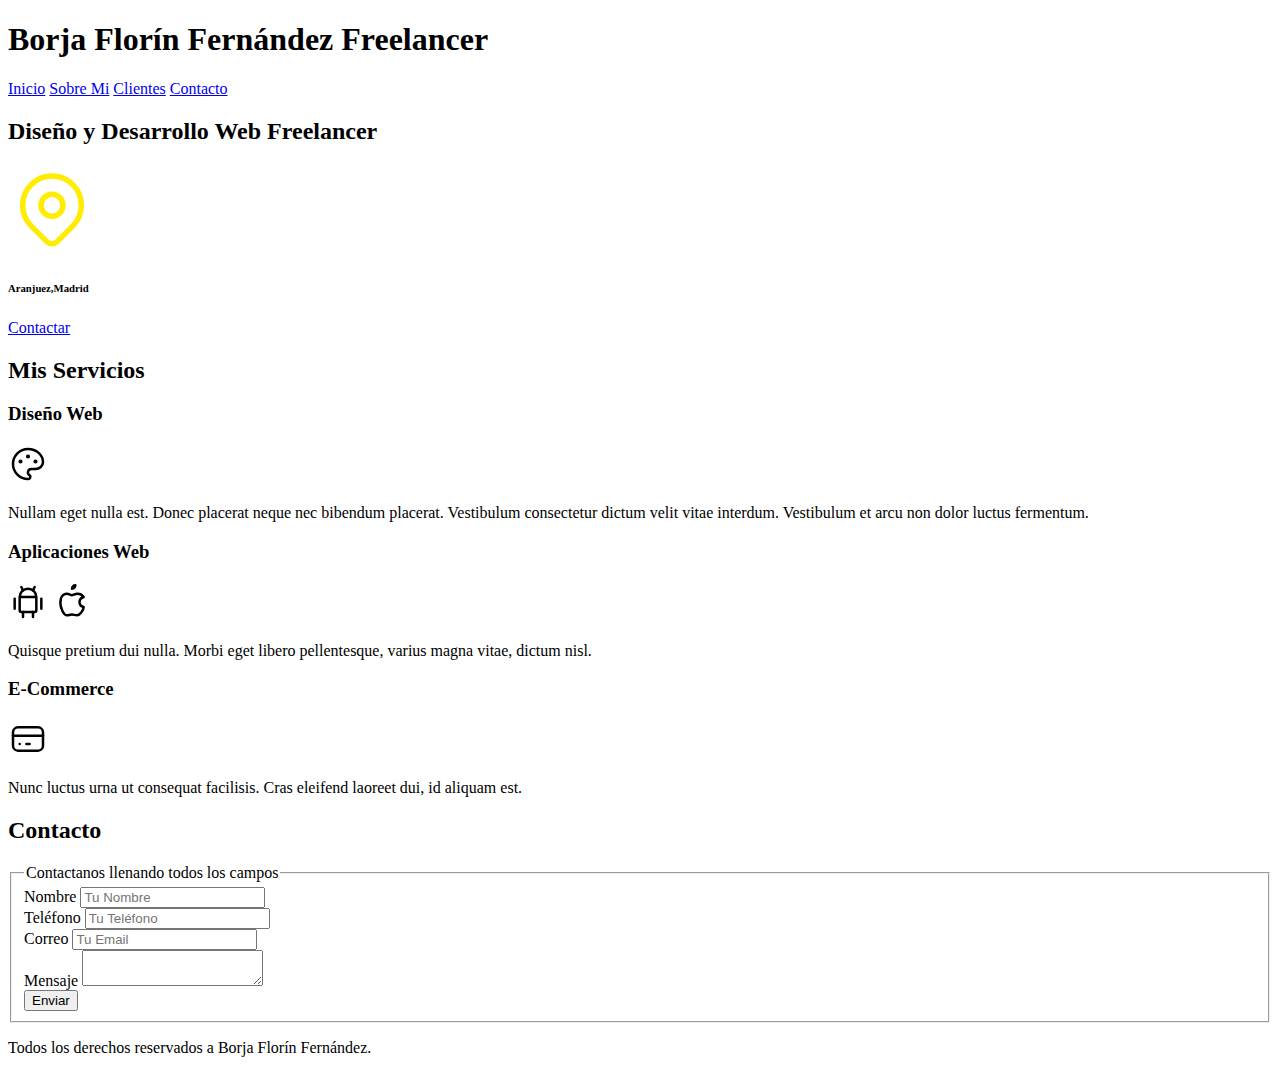
<file: nosotros.html>
<!DOCTYPE html>
<html lang="en">
<head>
    <meta charset="UTF-8">
    <meta http-equiv="X-UA-Compatible" content="IE=edge">
    <meta name="viewport" content="width=device-width, initial-scale=1.0">
    <title>Diseñador Freelancer</title>

    <link rel="preload" href="css/styles.css" as="style"
<link rel="stylesheet" href="css/styles.css">

</head>
<body>
    <header>
        <h1> Borja Florín Fernández Freelancer</h1>
    </header>

    <nav>
        <a href="#">Inicio</a>
        <a href="#">Sobre Mi</a>
        <a href="#">Clientes</a>
        <a href="#">Contacto</a>
    </nav>

    <section>
        <h2>Diseño y Desarrollo Web Freelancer</h2> 

    
            <svg xmlns="http://www.w3.org/2000/svg" class="icon icon-tabler icon-tabler-map-pin" width="88" height="88" viewBox="0 0 24 24" stroke-width="1.5" stroke="#ffec00" fill="none" stroke-linecap="round" stroke-linejoin="round">
                <path stroke="none" d="M0 0h24v24H0z" fill="none"/>
                <circle cx="12" cy="11" r="3" />
                <path d="M17.657 16.657l-4.243 4.243a2 2 0 0 1 -2.827 0l-4.244 -4.243a8 8 0 1 1 11.314 0z" />
            </svg>
        
        <h6>Aranjuez,Madrid</h6>
        <a href="#">Contactar</a>
    </section>
   
    <main>

        <h2>Mis Servicios</h2>
    <section>
        <h3>Diseño Web</h3>
        <svg xmlns="http://www.w3.org/2000/svg" class="icon icon-tabler icon-tabler-palette" width="40" height="40" viewBox="0 0 24 24" stroke-width="1.5" stroke="#000000" fill="none" stroke-linecap="round" stroke-linejoin="round">
            <path stroke="none" d="M0 0h24v24H0z" fill="none"/>
            <path d="M12 21a9 9 0 1 1 0 -18a9 8 0 0 1 9 8a4.5 4 0 0 1 -4.5 4h-2.5a2 2 0 0 0 -1 3.75a1.3 1.3 0 0 1 -1 2.25" />
            <circle cx="7.5" cy="10.5" r=".5" fill="currentColor" />
            <circle cx="12" cy="7.5" r=".5" fill="currentColor" />
            <circle cx="16.5" cy="10.5" r=".5" fill="currentColor" />
          </svg>
        <p>Nullam eget nulla est. Donec placerat neque nec bibendum placerat. Vestibulum consectetur dictum velit vitae interdum. Vestibulum et arcu non dolor luctus fermentum. </p>
    </section>
        
    <section>
        <h3>Aplicaciones Web</h3>
        <svg xmlns="http://www.w3.org/2000/svg" class="icon icon-tabler icon-tabler-brand-android" width="40" height="40" viewBox="0 0 24 24" stroke-width="1.5" stroke="#000000" fill="none" stroke-linecap="round" stroke-linejoin="round">
            <path stroke="none" d="M0 0h24v24H0z" fill="none"/>
            <line x1="4" y1="10" x2="4" y2="16" />
            <line x1="20" y1="10" x2="20" y2="16" />
            <path d="M7 9h10v8a1 1 0 0 1 -1 1h-8a1 1 0 0 1 -1 -1v-8a5 5 0 0 1 10 0" />
            <line x1="8" y1="3" x2="9" y2="5" />
            <line x1="16" y1="3" x2="15" y2="5" />
            <line x1="9" y1="18" x2="9" y2="21" />
            <line x1="15" y1="18" x2="15" y2="21" />
          </svg>

          <svg xmlns="http://www.w3.org/2000/svg" class="icon icon-tabler icon-tabler-brand-apple" width="40" height="40" viewBox="0 0 24 24" stroke-width="1.5" stroke="#000000" fill="none" stroke-linecap="round" stroke-linejoin="round">
            <path stroke="none" d="M0 0h24v24H0z" fill="none"/>
            <path d="M9 7c-3 0 -4 3 -4 5.5c0 3 2 7.5 4 7.5c1.088 -.046 1.679 -.5 3 -.5c1.312 0 1.5 .5 3 .5s4 -3 4 -5c-.028 -.01 -2.472 -.403 -2.5 -3c-.019 -2.17 2.416 -2.954 2.5 -3c-1.023 -1.492 -2.951 -1.963 -3.5 -2c-1.433 -.111 -2.83 1 -3.5 1c-.68 0 -1.9 -1 -3 -1z" />
            <path d="M12 4a2 2 0 0 0 2 -2a2 2 0 0 0 -2 2" />
          </svg>
        <p>Quisque pretium dui nulla. Morbi eget libero pellentesque, varius magna vitae, dictum nisl.</p>
    </section>
         
    <section>
        <h3>E-Commerce</h3>
        <svg xmlns="http://www.w3.org/2000/svg" class="icon icon-tabler icon-tabler-credit-card" width="40" height="40" viewBox="0 0 24 24" stroke-width="1.5" stroke="#000000" fill="none" stroke-linecap="round" stroke-linejoin="round">
            <path stroke="none" d="M0 0h24v24H0z" fill="none"/>
            <rect x="3" y="5" width="18" height="14" rx="3" />
            <line x1="3" y1="10" x2="21" y2="10" />
            <line x1="7" y1="15" x2="7.01" y2="15" />
            <line x1="11" y1="15" x2="13" y2="15" />
          </svg>

        <p>Nunc luctus urna ut consequat facilisis. Cras eleifend laoreet dui, id aliquam est.</p>
    </section>
        
    </main>
   
    <section>
        <h2>Contacto</h2>

        <form action="">
            <fieldset>
                <legend>Contactanos llenando todos los campos</legend>
            
            <div>
                <label for="">Nombre</label>
                <input type="text" placeholder="Tu Nombre">
            </div>

            <div>
                <label for="">Teléfono</label>
                <input type="tel" placeholder="Tu Teléfono">
            </div>

            <div>
                <label for="">Correo</label>
                <input type="email" placeholder="Tu Email">
            </div>

            <div>
                <label for="">Mensaje</label>
                <textarea></textarea>
            </div>

            <div>
                <input type="submit" value="Enviar">
            </div>

            </fieldset>

        </form>
    </section>
    

<footer>
    <p>Todos los derechos reservados a Borja Florín Fernández.</p>
</footer>
   

</body>
</html>
</file>
<file: css/styles.css>
:root{
    --blanco: #ffffff;
    --oscuro: #212121;
    --primario: #FFC107;
    --secundario: #0097A7;
    --gris: #757575;
    --grisClaro: #DFE9F3;

}

/*globales*/
html{
    font-size: 62.5%;
    box-sizing: border-box; /* hack para box model */
    scroll-snap-type: y mandatory;
}
*, *:before, *:after {
    box-sizing: inherit;
  }
body{
    font-size: 16px; /* 1 rem = 10px */
    font-family: 'Krub', sans-serif;
    background-image: linear-gradient(to top, var(--grisClaro)0%, var(--blanco) 100% ) ; /*degradado*/

}
.sombra {
    box-shadow: 0px 5px 15px 0px rgba(112,112,112,0.54); /*dar sombras*/
    background-color: var(--blanco);
    padding: 2rem;
    border-radius: 1rem; /*redondear esquinas*/

}
.contenedor{
    max-width: 120rem;
    margin: 0 auto;
}

.boton{
    background-color: var(--secundario);
    color: var(--blanco);
    padding: 1rem 3rem;
    margin-top: 1rem;
    font-size: 2rem;
    text-decoration: none;
    text-transform:  uppercase;
    font-weight:  bold;
    border-radius: 5px;
    width: 90%;
    text-align: center;
    border: none;
}
.boton:hover {
    cursor: pointer
}

/* tipografía */
h1{
    font-size: 3.8rem;
    font-family: 'Krub', sans-serif;
}

h2{
    font-size: 2.8rem;
}

h3{
    font-size: 1.8rem;
}

 h1,h2,h3 {text-align: center;}

 /* titulos*/

.titulo span{
    font-size: 2rem;
}

@media (min-width: 768px) {
    .boton{
        width: auto;
    }
}
/*utilidades*/
.w-sm-100{
    width: 100%;
}
@media (min-width: 768px) {
  .w-sm-100{
    width: auto;
  }
}
.flex{
    display: flex;
}
.alinear-derecha{
    justify-content: flex-end;
}
/* navegacion principal*/

.nav-bg{
    background-color: var(--secundario);
}
.navegacion-principal{
    display: flex;
    flex-direction: column;
    
}
@media (min-width: 768px) {
  .navegacion-principal{
    flex-direction: row;
   justify-content: space-between;
  }
} 
.navegacion-principal a{
    display: block;
    text-align: center;
    color: var(--blanco);
    text-decoration: none;
    font-size: 2rem;
    font-weight: 700;
    padding: 1rem;
}
.navegacion-principal a:hover{
    background-color: var(--primario);
    color: var(--oscuro);
}
/*hero*/
.hero {
    background-image: url(../img/hero.jpg);
    background-repeat: no-repeat;
    background-size: cover;
    height: 450px;
    position: relative;
    margin-bottom: 2rem;
}
.contenido-hero{
position: absolute;
background-color: rgb( 0,0,0, .7); /**anterior**/
background-color: rgb( 0 0 0 / 70%);
width: 100%;
height: 100%;

display: flex;
flex-direction: column;
align-items: center;
justify-content: center;
}

.contenido-hero h2,
.contenido-hero p {
    color: var(--blanco);
}
.contenido-.hero .ubicacion{
    display: flex;
    align-items: flex-end;
}
 
/* scroll snap*/
.servicio,
.navegacion-principal,
.formulario{
    scroll-snap-align: center;
    scroll-snap-stop: always;
}
@media (min-width: 768px) {
    .servicios{
        display: grid;
        grid-template-columns: repeat(3, 1fr); /* para hacer columnas de una fración de 3 partes*/
        column-gap: 1rem; /* para dar margen de 1 rem desde la columna*/
    }
 }
/* servicios*/
.servicio {
    display: flex;
    flex-direction: column;
    align-items: center;
}

.servicio h3{
    color: var(--secundario);
    font-weight: normal;
}

.servicio p{
    line-height: 2;
    text-align: center;
}

.servicio .iconos{
    height: 15rem;
    width: 15rem;
    background-color: var(--primario);
    border-radius: 50%;
    display: flex;
    flex-direction: row;
    justify-content: space-evenly;
    align-items: center;
}

/*contacto*/
.formulario{
background-color: var(--gris);
width: min(); /* utilizar el valor más pequeño*/
margin: 0 auto;
padding: 2rem;
border-radius: 1rem;
}
.formulario fieldset{
    border: none;
}
.formulario legend{
    text-align: center;
    font-size: 1.8rem;
    text-transform: uppercase;
    font-weight: 700;
    margin-bottom: 2rem;
    color: var(--primario);
}
@media (min-width: 768px) {
    .contenedor-campos{
        display: grid;
        grid-template-columns: 50% 50%;
        grid-template-rows: auto auto 20rem;
        column-gap: 1rem;
    }
    .campo:nth-child(3),
    .campo:nth-child(4){
        grid-column: 1/3;
    }
}
.campo{
margin-bottom: 1rem;
}
.campo label{ /*vamos a hacer que tome todo el espacio disponible*/
color: var(--blanco);
font-weight: bold;
margin-bottom: .5rem;
display: block;
}
.campo textarea{
    height: 15rem;

}

.input-text{
    width: 100%;
    border: none;
    padding: 1.5rem;
    border-radius: .5rem;
}

/*footer*/
.footer{
    text-align: center;
}
</file>
